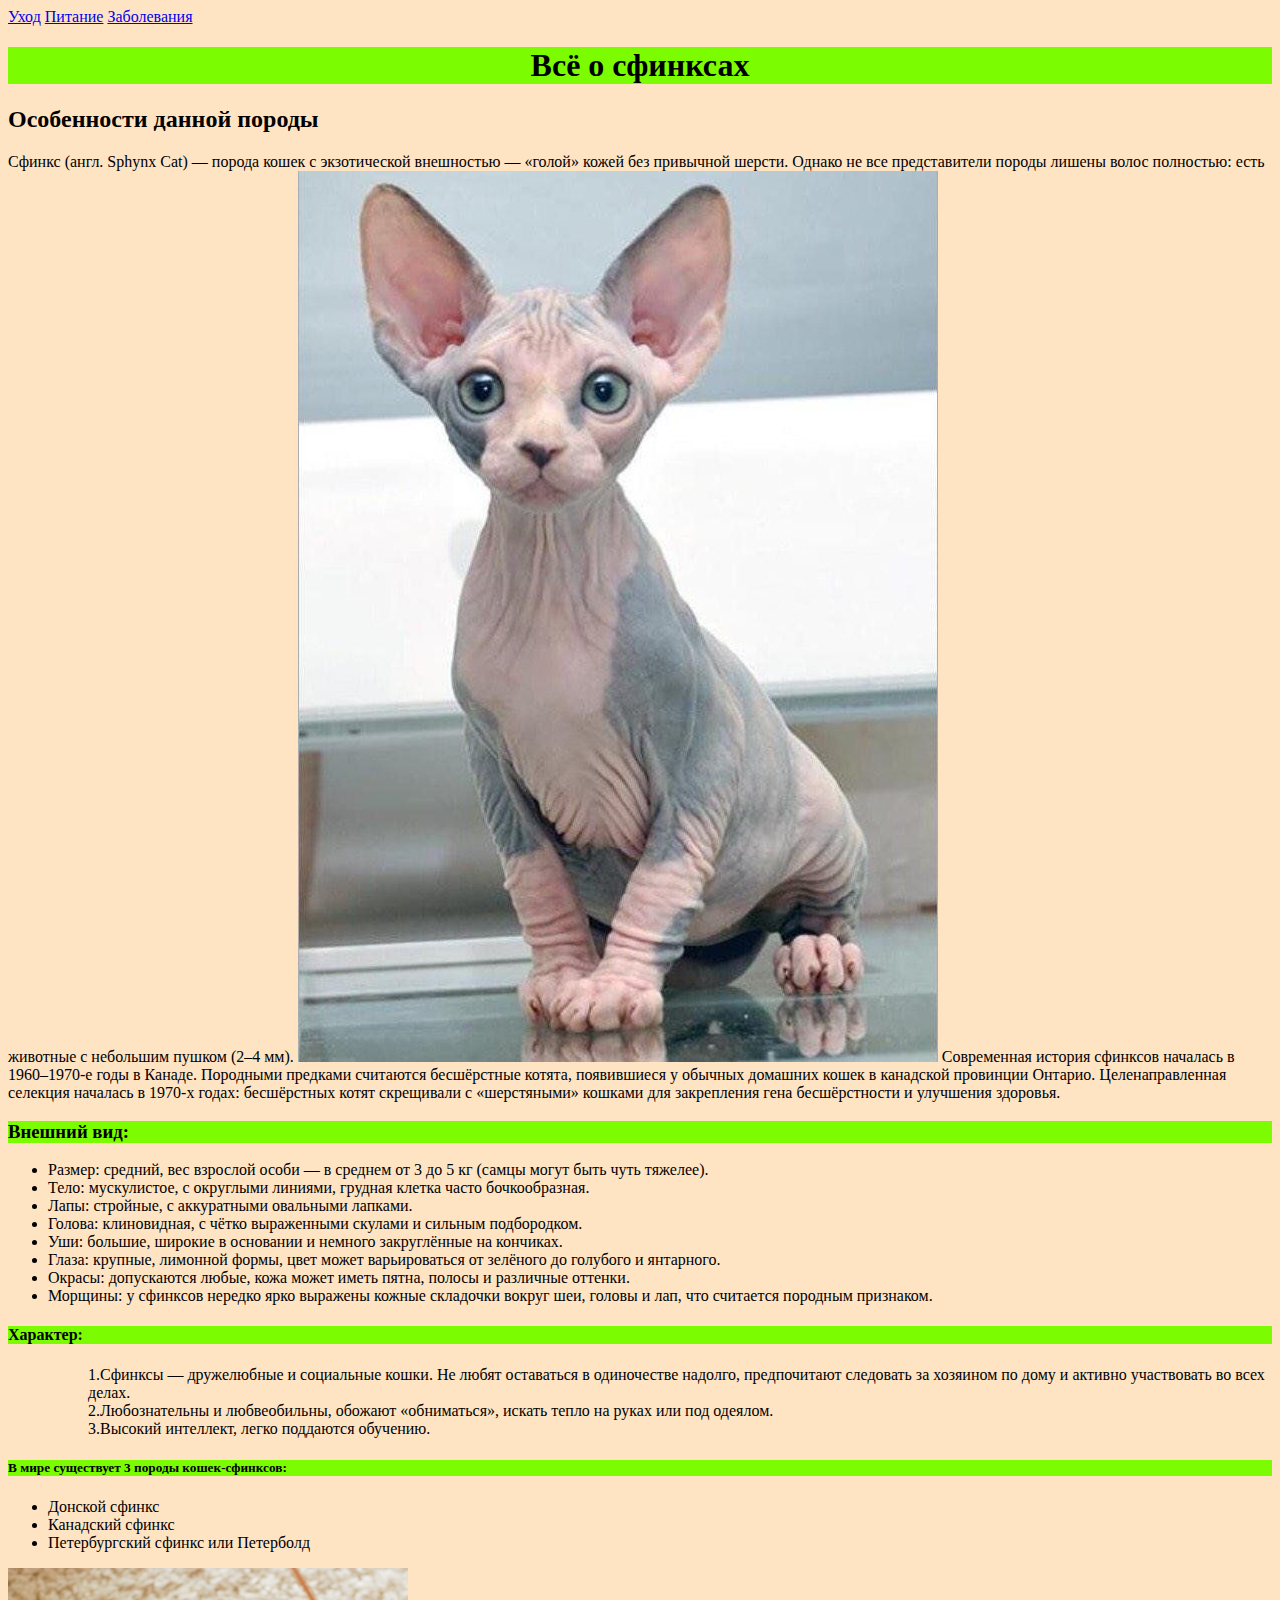
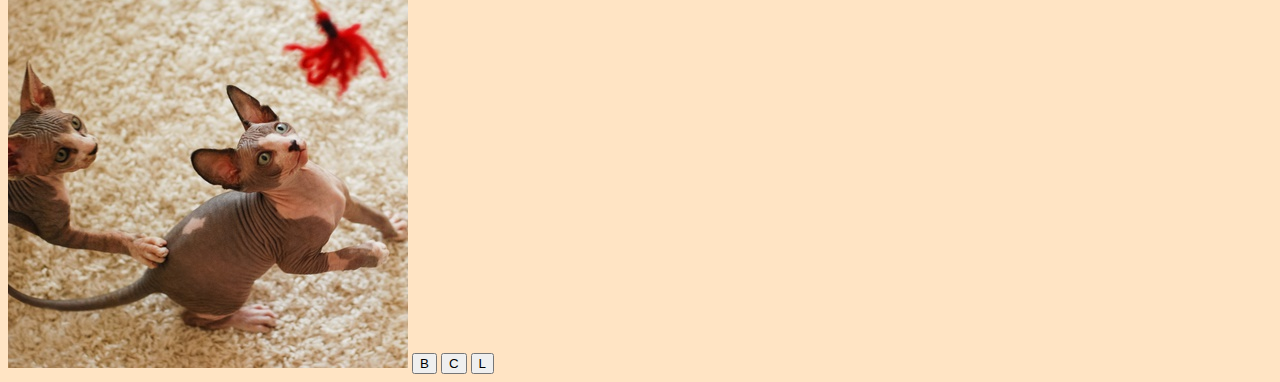
<file: index.html>
<!doctype html>
<html>
    <head>
        <meta charset="utf-8">
        <title>Порода сфинкс</title>
        <link rel="stylesheet" href="style.css">
        <script src="color.js"></script>
         <a href="Уход.html">Уход</a>
         <a href="Питание.html">Питание</a>
         <a href="Заболевания.html">Заболевания</a>

    </head>
        <body>
        <h1>Всё о сфинксах</h1>
        <h2>Особенности данной породы</h2>
        <p1 align="justify">Сфинкс (англ. Sphynx Cat) — порода кошек с экзотической внешностью — «голой» кожей без привычной шерсти. Однако не все представители породы лишены волос полностью: есть животные с небольшим пушком (2–4 мм).</p1>
        
        <img src="./159d3fb9be1fd4b78885940e053493e9.jpg">
        
        <p2 align="justify">Современная история сфинксов началась в 1960–1970-е годы в Канаде. Породными предками считаются бесшёрстные котята, появившиеся у обычных домашних кошек в канадской провинции Онтарио. Целенаправленная селекция началась в 1970-х годах: бесшёрстных котят скрещивали с «шерстяными» кошками для закрепления гена бесшёрстности и улучшения здоровья.</p2>
        
        <h3>Внешний вид:</h3>
        <ul>
            <li>Размер: средний, вес взрослой особи — в среднем от 3 до 5 кг (самцы могут быть чуть тяжелее).</li>
            <li>Тело: мускулистое, с округлыми линиями, грудная клетка часто бочкообразная.</li>
            <li>Лапы: стройные, с аккуратными овальными лапками.</li>
            <li>Голова: клиновидная, с чётко выраженными скулами и сильным подбородком.</li>
            <li>Уши: большие, широкие в основании и немного закруглённые на кончиках.</li>
            <li>Глаза: крупные, лимонной формы, цвет может варьироваться от зелёного до голубого и янтарного.</li>
            <li>Окрасы: допускаются любые, кожа может иметь пятна, полосы и различные оттенки.</li>
            <li>Морщины: у сфинксов нередко ярко выражены кожные складочки вокруг шеи, головы и лап, что считается породным признаком.</li>
        </ul>
        <h4>Характер:</h4>
        <ul>
        <ol>1.Сфинксы — дружелюбные и социальные кошки. Не любят оставаться в одиночестве надолго, предпочитают следовать за хозяином по дому и активно участвовать во всех делах.</ol>
        <ol>2.Любознательны и любвеобильны, обожают «обниматься», искать тепло на руках или под одеялом.</ol>
        <ol>3.Высокий интеллект, легко поддаются обучению.</ol>
        
        </ul>
        <h5> В мире существует 3 породы кошек-сфинксов:</h5>
        <ul>
            <li>Донской сфинкс</li>
            <li>Канадский сфинкс</li>
            <li>Петербургский сфинкс или Петерболд</li>
        </ul>
        <img src="./blog-breed-sphinx_12.max-400x400.format-jpeg.jpg">

         <button id="bisque">B</button>
         <button id="cornsilk">C</button>
         <button id="lavenderblush">L</button>
    
            
        </body>
    
</html>
</file>
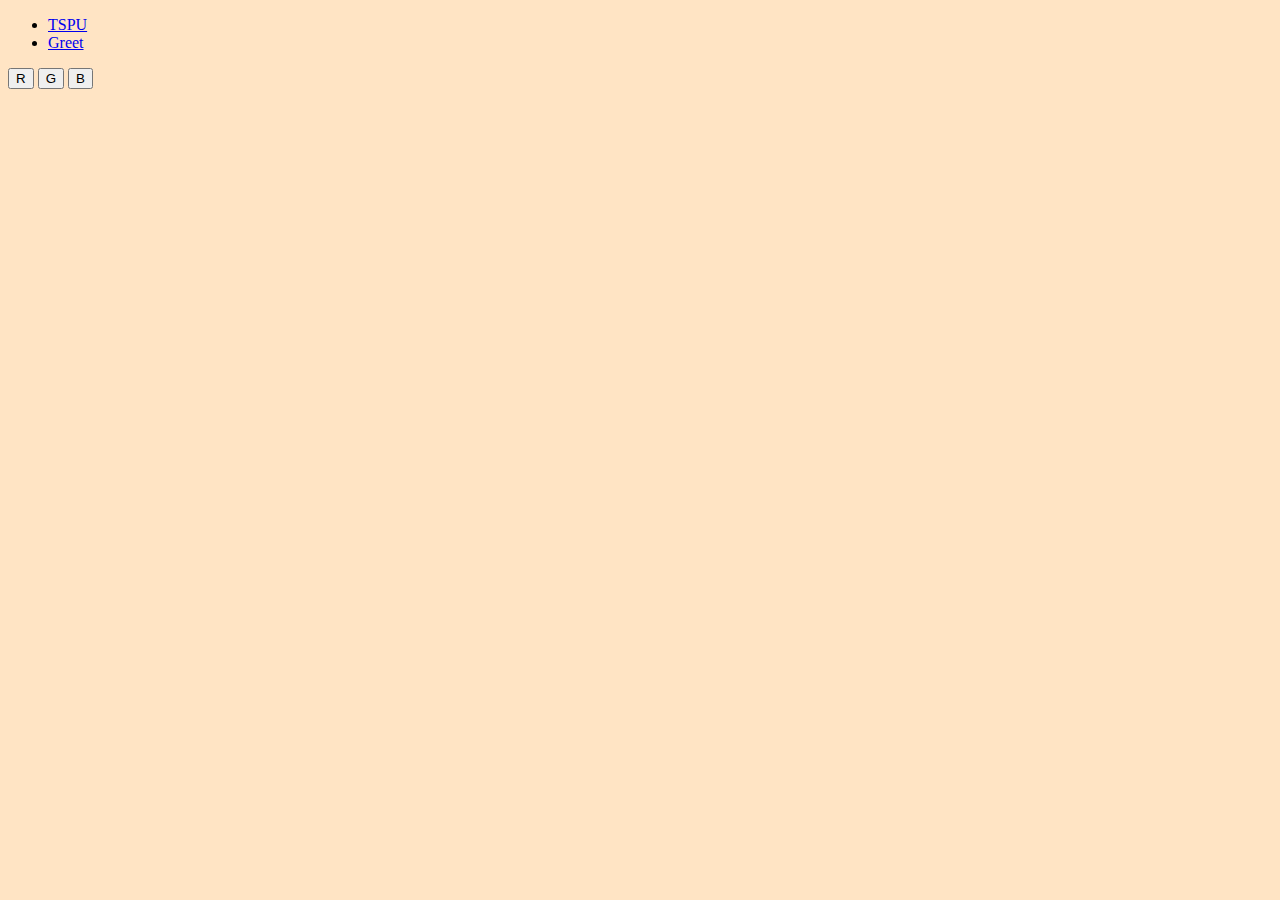
<file: color.html>
<!doctype html>
<html>
    <head>
        <link rel="stylesheet" href="style.css">
        <script src="color.js"></script>
    </head>
    <body>
        <ul>
            <li><a href="index.html">TSPU</a></li>
            <li><a href="greet.html">Greet</a></li>
        </ul>
         <button id="red">R</button>
         <button id="green">G</button>
         <button id="blue">B</button>
     </body>
    
</html>
</file>
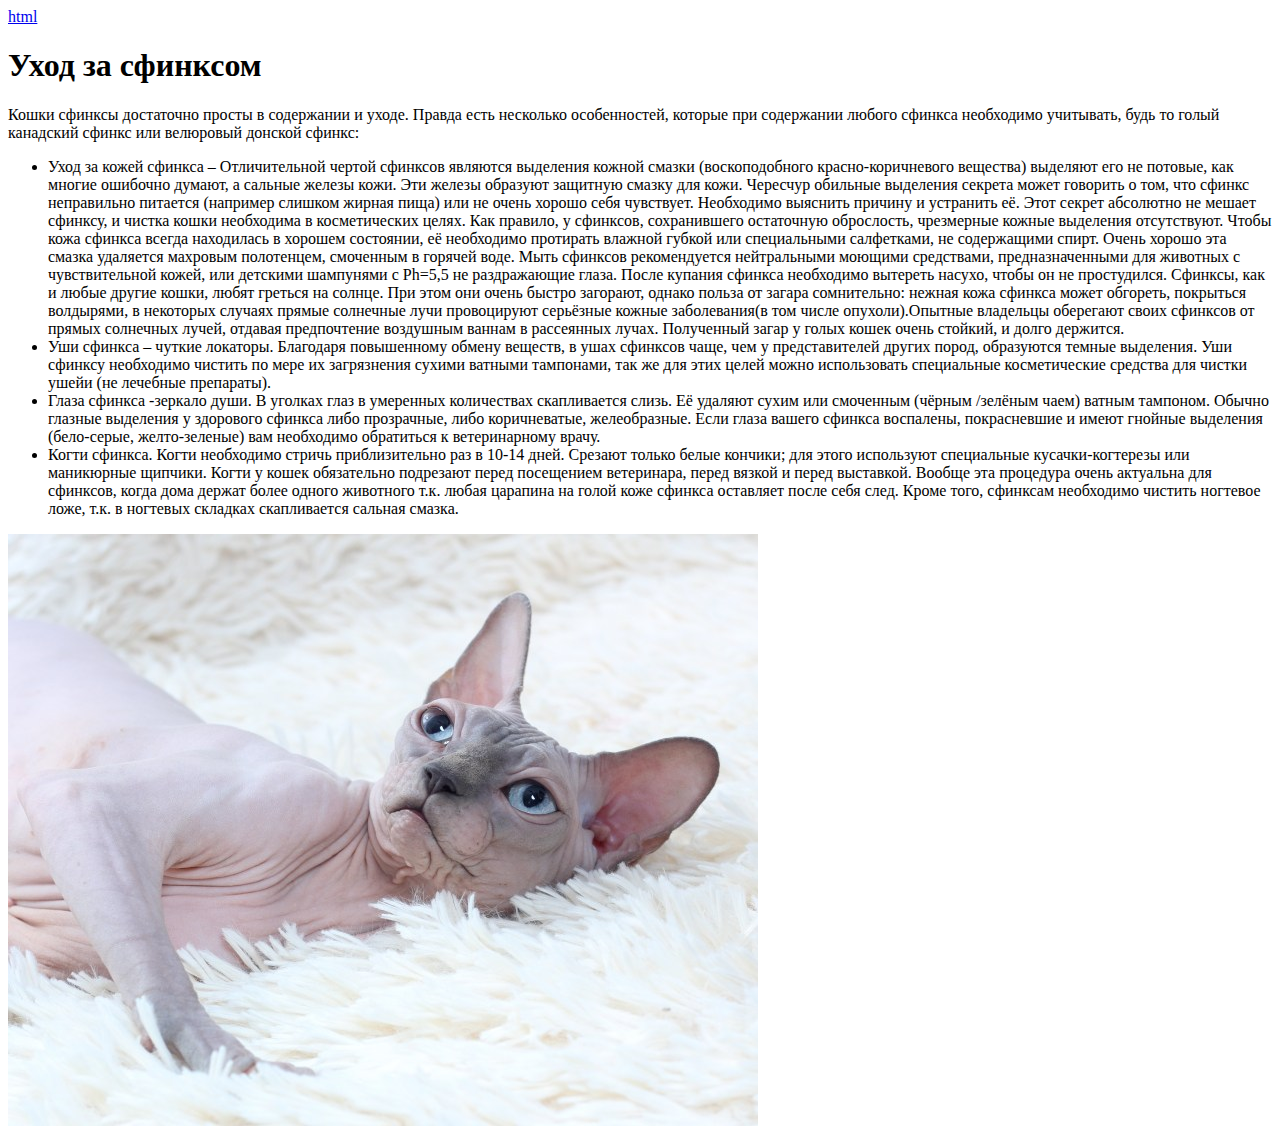
<file: css.html>
<!doctype html>
<html>
    <head>
        <meta charset="utf-8">
        <title>Уход</title>
        <a href="index.html">html</a>
    </head>
        <body>
        <h1>Уход за сфинксом</h1>
        
        <p1>Кошки сфинксы достаточно просты в содержании и уходе. Правда есть несколько особенностей, которые при содержании любого сфинкса необходимо учитывать, будь то голый канадский сфинкс или велюровый донской сфинкс: </p1>

        <ul>
            <li>Уход за кожей сфинкса – Отличительной чертой сфинксов являются выделения кожной смазки (воскоподобного красно-коричневого вещества) выделяют его не потовые, как многие ошибочно думают, а сальные железы кожи. Эти железы образуют защитную смазку для кожи. Чересчур обильные выделения секрета может говорить о том, что сфинкс неправильно питается (например слишком жирная пища) или не очень хорошо себя чувствует. Необходимо выяснить причину и устранить её. Этот секрет абсолютно не мешает сфинксу, и чистка кошки необходима в косметических целях. Как правило, у сфинксов, сохранившего остаточную оброслость, чрезмерные кожные выделения отсутствуют. Чтобы кожа сфинкса всегда находилась в хорошем состоянии, её необходимо протирать влажной губкой или специальными салфетками, не содержащими спирт. Очень хорошо эта смазка удаляется махровым полотенцем, смоченным в горячей воде. Мыть сфинксов рекомендуется нейтральными моющими средствами, предназначенными для животных с чувствительной кожей, или детскими шампунями с Ph=5,5 не раздражающие глаза. После купания сфинкса необходимо вытереть насухо, чтобы он не простудился. Сфинксы, как и любые другие кошки, любят греться на солнце. При этом они очень быстро загорают, однако польза от загара сомнительно: нежная кожа сфинкса может обгореть, покрыться волдырями, в некоторых случаях прямые солнечные лучи провоцируют серьёзные кожные заболевания(в том числе опухоли).Опытные владельцы оберегают своих сфинксов от прямых солнечных лучей, отдавая предпочтение воздушным ваннам в рассеянных лучах. Полученный загар у голых кошек очень стойкий, и долго держится.</li>
            <li>Уши сфинкса – чуткие локаторы. Благодаря повышенному обмену веществ, в ушах сфинксов чаще, чем у представителей других пород, образуются темные выделения. Уши сфинксу необходимо чистить по мере их загрязнения сухими ватными тампонами, так же для этих целей можно использовать специальные косметические средства для чистки ушейи (не лечебные препараты).</li>
            <li>Глаза сфинкса -зеркало души. В уголках глаз в умеренных количествах скапливается слизь. Её удаляют сухим или смоченным (чёрным /зелёным чаем) ватным тампоном. Обычно глазные выделения у здорового сфинкса либо прозрачные, либо коричневатые, желеобразные. Если глаза вашего сфинкса воспалены, покрасневшие и имеют гнойные выделения (бело-серые, желто-зеленые) вам необходимо обратиться к ветеринарному врачу.</li>
            <li>Когти сфинкса. Когти необходимо стричь приблизительно раз в 10-14 дней. Срезают только белые кончики; для этого используют специальные кусачки-когтерезы или маникюрные щипчики. Когти у кошек обязательно подрезают перед посещением ветеринара, перед вязкой и перед выставкой. Вообще эта процедура очень актуальна для сфинксов, когда дома держат более одного животного т.к. любая царапина на голой коже сфинкса оставляет после себя след. Кроме того, сфинксам необходимо чистить ногтевое ложе, т.к. в ногтевых складках скапливается сальная смазка.</li>
            
        </ul>
        <img src="./1664408246_42-fonowik-club-p-nakachennii-kot-sfinks-67.jpg">

    
            
        </body>
    
</html>
</file>
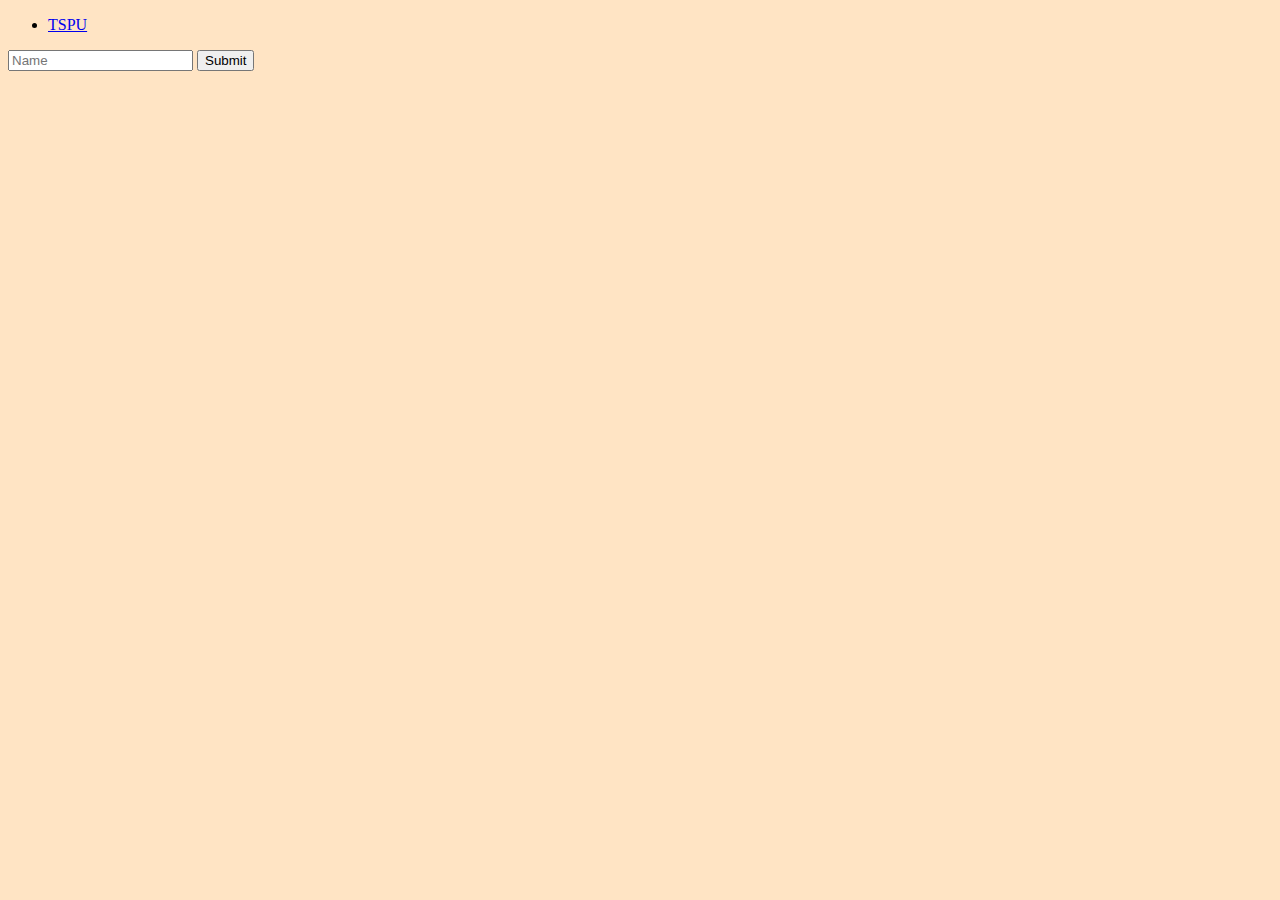
<file: greet.html>
<!doctype html>
<html>
    <head>
        <link rel="stylesheet" href="style.css">
    </head>
    <body>
        <ul>
            <li><a href="index.html">TSPU</a></li>
        </ul>
        <form onsubmit="greet(); return false;">
            <input type="text" id="name" placeholder="Name">
            <input type="submit">
        </form>
        <script>
            function greet()
            {
                alert("Hello " + document.querySelector("#name").value);
            }
        </script>
    </body>
</html>
</file>
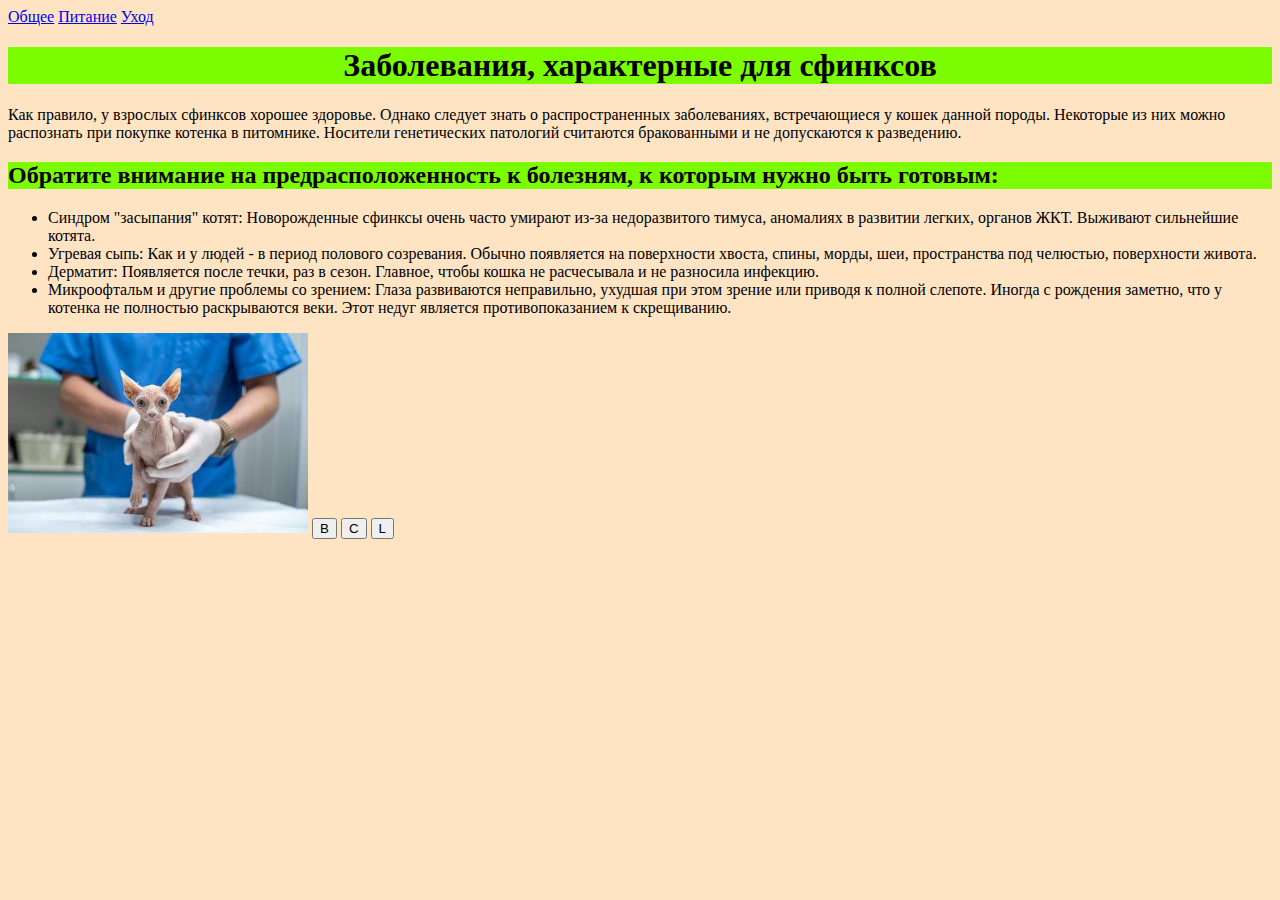
<file: Заболевания.html>
<!doctype html>
<html>
    <head>
        <meta charset="utf-8">
        <title>Заболевания</title>
        <link rel="stylesheet" href="4style.css">
         <script src="color.js"></script>
        <a href="index.html">Общее</a>
        <a href="Питание.html">Питание</a>
        <a href="Уход.html">Уход</a>
    </head>
        <body>
        <h1>Заболевания, характерные для сфинксов</h1>

        <p1 align="justify">Как правило, у взрослых сфинксов хорошее здоровье. Однако следует знать о распространенных заболеваниях, встречающиеся у кошек данной породы. Некоторые из них можно распознать при покупке котенка в питомнике. Носители генетических патологий считаются бракованными и не допускаются к разведению.</p1>
        
        <h2 align="justify">Обратите внимание на предрасположенность к болезням, к которым нужно быть готовым:</h2>
        
        <ul>
            <li>Синдром "засыпания" котят: Новорожденные сфинксы очень часто  умирают из-за недоразвитого тимуса, аномалиях в развитии легких, органов ЖКТ. Выживают сильнейшие котята.</li>
            
            <li>Угревая сыпь: Как и у людей - в период полового созревания. Обычно появляется на поверхности хвоста, спины, морды, шеи, пространства под челюстью, поверхности живота.
            
            <li>Дерматит: Появляется после течки, раз в сезон. Главное, чтобы кошка не расчесывала и не разносила инфекцию.</li>

            <li>Микроофтальм и другие проблемы со зрением: Глаза развиваются неправильно, ухудшая при этом зрение или приводя к полной слепоте. Иногда с рождения заметно, что у котенка не полностью раскрываются веки. Этот недуг является противопоказанием к скрещиванию.</li>
            
        </ul>
        
        <img src="./GettyImages-1284807293-300x200.jpg">

        <button id="bisque">B</button>
        <button id="cornsilk">C</button>
        <button id="lavenderblush">L</button>
            
        </body>
    
</html>
</file>
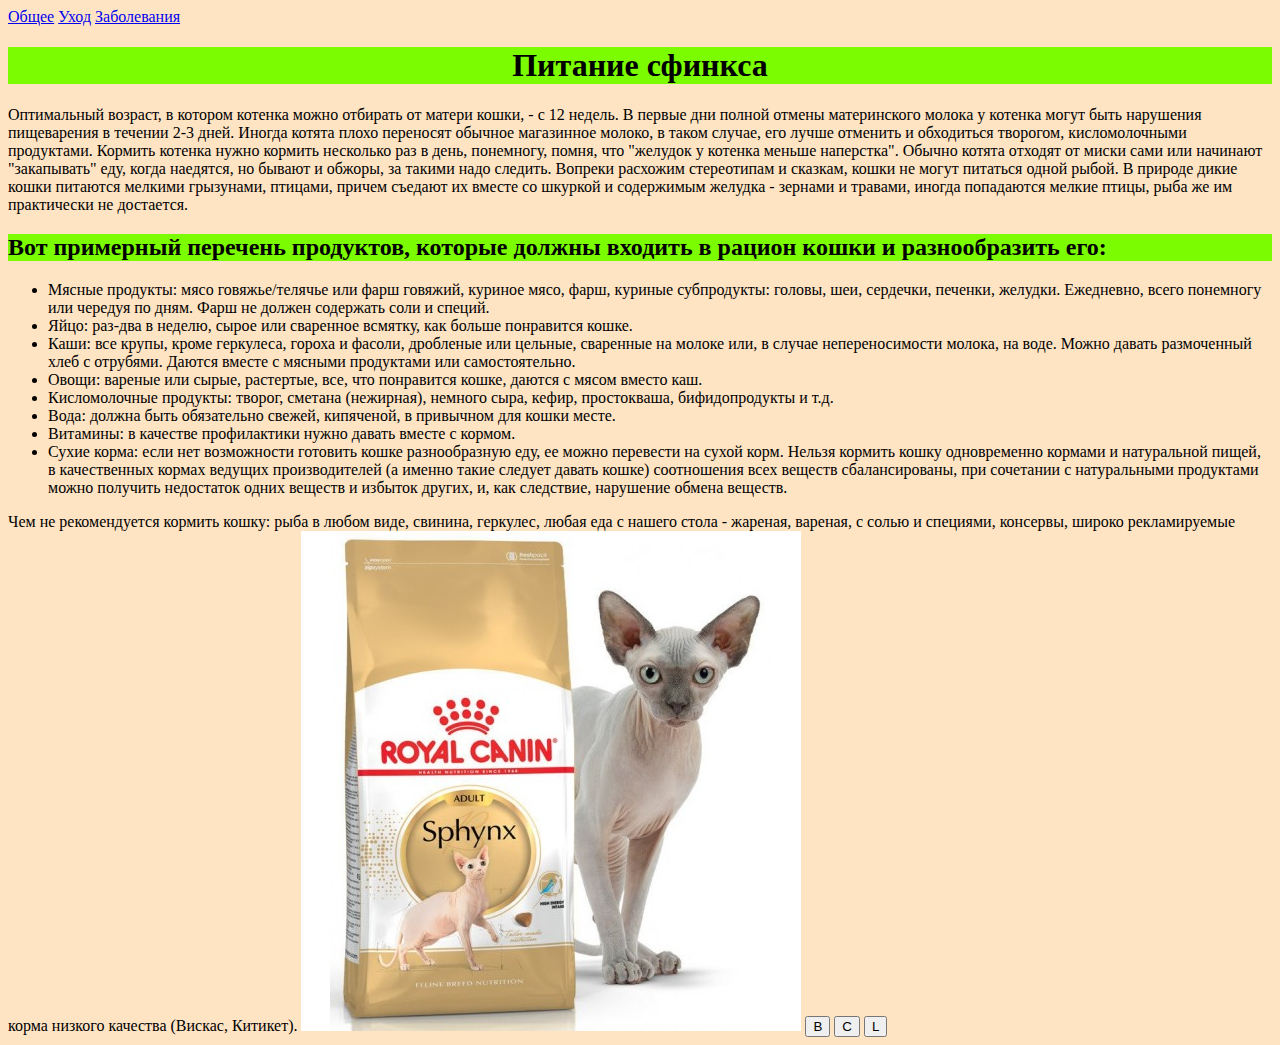
<file: Питание.html>
<!doctype html>
<html>
    <head>
        <meta charset="utf-8">
        <title>Питание</title>
        <link rel="stylesheet" href="3style.css">
         <script src="color.js"></script>
        <a href="index.html">Общее</a>
        <a href="Уход.html">Уход</a>
        <a href="Заболевания.html">Заболевания</a>
    </head>
        <body>
        <h1>Питание сфинкса</h1>
        
        <p1 align="justify">Оптимальный возраст, в котором котенка можно отбирать от матери кошки, - с 12 недель. В первые дни полной отмены материнского молока у котенка могут быть нарушения пищеварения в течении 2-3 дней.</p1> 
        <p2 align="justify">Иногда котята плохо переносят обычное магазинное молоко, в таком случае, его лучше отменить и обходиться творогом, кисломолочными продуктами.</p2>
        <p3 align="justify">Кормить котенка нужно кормить несколько раз в день, понемногу, помня, что "желудок у котенка меньше наперстка".</p3>
        <p4 align="justify">Обычно котята отходят от миски сами или начинают "закапывать" еду, когда наедятся, но бывают и обжоры, за такими надо следить.</p4>
        <p5 align="justify">Вопреки расхожим стереотипам и сказкам, кошки не могут питаться одной рыбой. В природе дикие кошки питаются мелкими грызунами, птицами, причем съедают их вместе со шкуркой и содержимым желудка - зернами и травами, иногда попадаются мелкие птицы, рыба же им практически не достается.</p5>
        
        <h2>Вот примерный перечень продуктов, которые должны входить в рацион кошки и разнообразить его:</h2>
        
        <ul>
            <li>Мясные продукты: мясо говяжье/телячье или фарш говяжий, куриное мясо, фарш, куриные субпродукты: головы, шеи, сердечки, печенки, желудки. Ежедневно, всего понемногу или чередуя по дням. Фарш не должен содержать соли и специй.</li>
            
            <li>Яйцо: раз-два в неделю, сырое или сваренное всмятку, как больше понравится кошке.</li>
            
            <li>Каши: все крупы, кроме геркулеса, гороха и фасоли, дробленые или цельные, сваренные на молоке или, в случае непереносимости молока, на воде. Можно давать размоченный хлеб с отрубями. Даются вместе с мясными продуктами или самостоятельно.</li>
            
            <li>Овощи: вареные или сырые, растертые, все, что понравится кошке, даются с мясом вместо каш.</li>

            <li>Кисломолочные продукты: творог, сметана (нежирная), немного сыра, кефир, простокваша, бифидопродукты и т.д.</li>

            <li>Вода: должна быть обязательно свежей, кипяченой, в привычном для кошки месте.</li>

            <li>Витамины: в качестве профилактики нужно давать вместе с кормом.</li>

            <li>Сухие корма: если нет возможности готовить кошке разнообразную еду, ее можно перевести на сухой корм. Hельзя кормить кошку одновременно кормами и натуральной пищей, в качественных кормах ведущих производителей (а именно такие следует давать кошке) соотношения всех веществ сбалансированы, при сочетании с натуральными продуктами можно получить недостаток одних веществ и избыток других, и, как следствие, нарушение обмена веществ.</li>
            </ul>
        
        <p6 align="justify">Чем не рекомендуется кормить кошку: рыба в любом виде, свинина, геркулес, любая еда с нашего стола - жареная, вареная, с солью и специями, консервы, широко рекламируемые корма низкого качества (Вискас, Китикет).</p6>
            
        <img src="./sphynx-adult-korm-dlya-vzroslyh-koshek-porody-sfinks-royal-kanin-edalt-fbn-500x500.jpg">

        <button id="bisque">B</button>
        <button id="cornsilk">C</button>
        <button id="lavenderblush">L</button>
            
        </body>
    
</html>
</file>
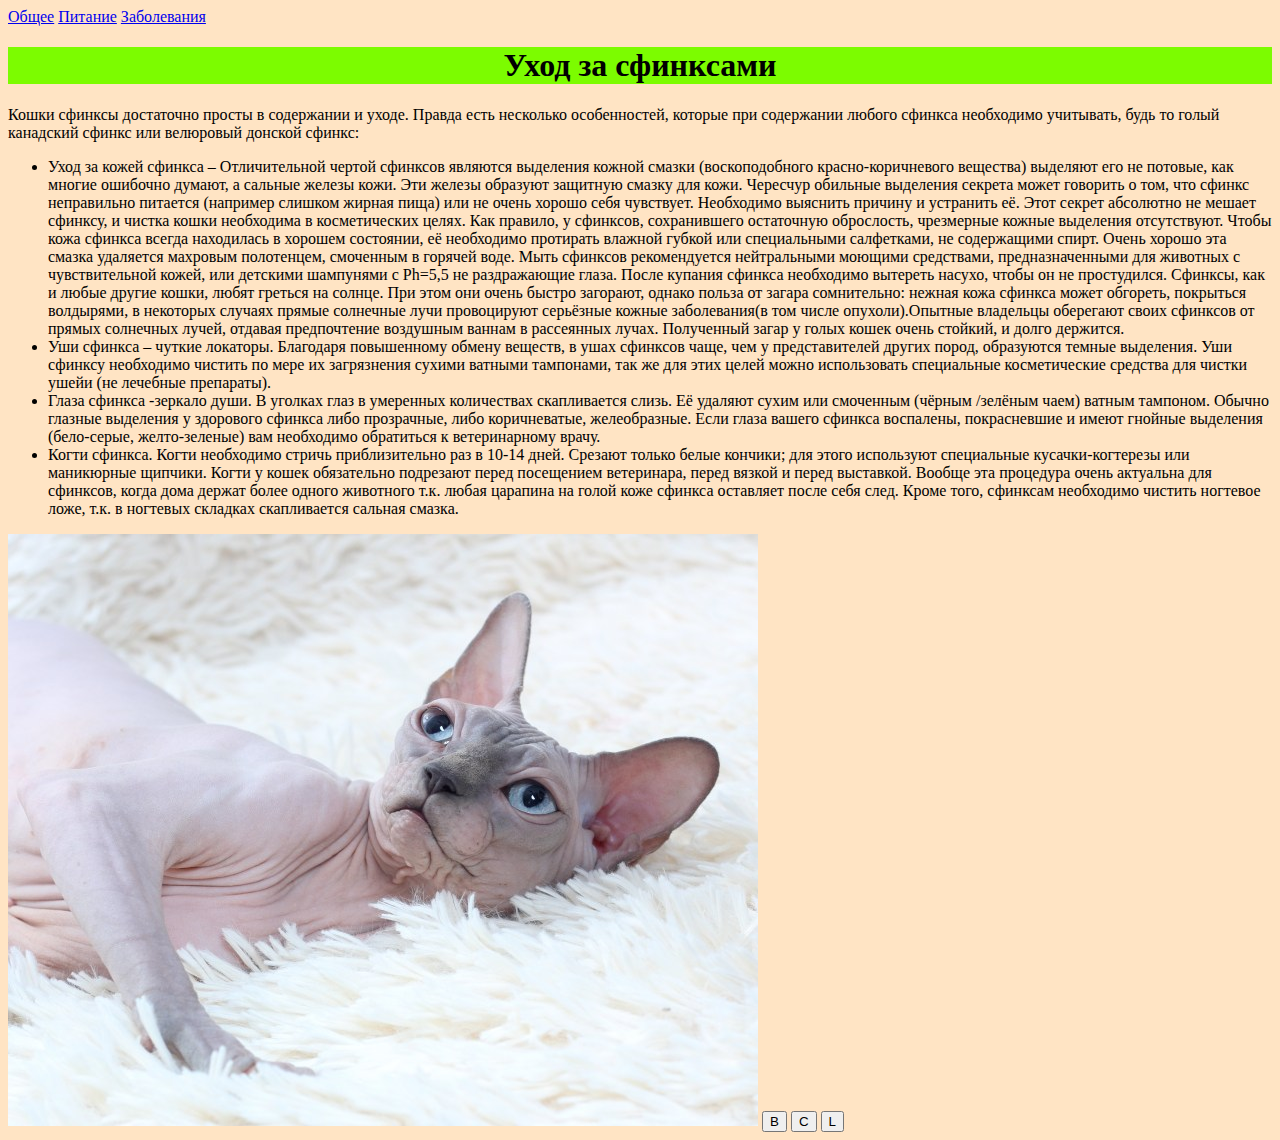
<file: Уход.html>
<!doctype html>
<html>
    <head>
        <meta charset="utf-8">
        <title>Уход</title>
        <link rel="stylesheet" href="2style.css">
         <script src="color.js"></script>
        <a href="index.html">Общее</a>
        <a href="Питание.html">Питание</a>
        <a href="Заболевания.html">Заболевания</a>
    </head>
        <body>
        <h1>Уход за сфинксами</h1>
        
        <p1 align="justify">Кошки сфинксы достаточно просты в содержании и уходе. Правда есть несколько особенностей, которые при содержании любого сфинкса необходимо учитывать, будь то голый канадский сфинкс или велюровый донской сфинкс: </p1>

        <ul>
            <li>Уход за кожей сфинкса – Отличительной чертой сфинксов являются выделения кожной смазки (воскоподобного красно-коричневого вещества) выделяют его не потовые, как многие ошибочно думают, а сальные железы кожи. Эти железы образуют защитную смазку для кожи. Чересчур обильные выделения секрета может говорить о том, что сфинкс неправильно питается (например слишком жирная пища) или не очень хорошо себя чувствует. Необходимо выяснить причину и устранить её. Этот секрет абсолютно не мешает сфинксу, и чистка кошки необходима в косметических целях. Как правило, у сфинксов, сохранившего остаточную оброслость, чрезмерные кожные выделения отсутствуют. Чтобы кожа сфинкса всегда находилась в хорошем состоянии, её необходимо протирать влажной губкой или специальными салфетками, не содержащими спирт. Очень хорошо эта смазка удаляется махровым полотенцем, смоченным в горячей воде. Мыть сфинксов рекомендуется нейтральными моющими средствами, предназначенными для животных с чувствительной кожей, или детскими шампунями с Ph=5,5 не раздражающие глаза. После купания сфинкса необходимо вытереть насухо, чтобы он не простудился. Сфинксы, как и любые другие кошки, любят греться на солнце. При этом они очень быстро загорают, однако польза от загара сомнительно: нежная кожа сфинкса может обгореть, покрыться волдырями, в некоторых случаях прямые солнечные лучи провоцируют серьёзные кожные заболевания(в том числе опухоли).Опытные владельцы оберегают своих сфинксов от прямых солнечных лучей, отдавая предпочтение воздушным ваннам в рассеянных лучах. Полученный загар у голых кошек очень стойкий, и долго держится.</li>
            
            <li>Уши сфинкса – чуткие локаторы. Благодаря повышенному обмену веществ, в ушах сфинксов чаще, чем у представителей других пород, образуются темные выделения. Уши сфинксу необходимо чистить по мере их загрязнения сухими ватными тампонами, так же для этих целей можно использовать специальные косметические средства для чистки ушейи (не лечебные препараты).</li>
            
            <li>Глаза сфинкса -зеркало души. В уголках глаз в умеренных количествах скапливается слизь. Её удаляют сухим или смоченным (чёрным /зелёным чаем) ватным тампоном. Обычно глазные выделения у здорового сфинкса либо прозрачные, либо коричневатые, желеобразные. Если глаза вашего сфинкса воспалены, покрасневшие и имеют гнойные выделения (бело-серые, желто-зеленые) вам необходимо обратиться к ветеринарному врачу.</li>
            
            <li>Когти сфинкса. Когти необходимо стричь приблизительно раз в 10-14 дней. Срезают только белые кончики; для этого используют специальные кусачки-когтерезы или маникюрные щипчики. Когти у кошек обязательно подрезают перед посещением ветеринара, перед вязкой и перед выставкой. Вообще эта процедура очень актуальна для сфинксов, когда дома держат более одного животного т.к. любая царапина на голой коже сфинкса оставляет после себя след. Кроме того, сфинксам необходимо чистить ногтевое ложе, т.к. в ногтевых складках скапливается сальная смазка.</li>
            
        </ul>
        <img src="./1664408246_42-fonowik-club-p-nakachennii-kot-sfinks-67.jpg">

        <button id="bisque">B</button>
        <button id="cornsilk">C</button>
        <button id="lavenderblush">L</button>
            
        </body>
    
</html>
</file>
<file: style.css>
body{background-color: bisque}
h1{background-color: lawngreen; color: black; text-align: center}
h3{background-color: lawngreen; color: black}
h4{background-color: lawngreen; color: black}
h5{background-color: lawngreen; color: black}
</file>
<file: 4style.css>
body{background-color: bisque}
h1{background-color: lawngreen; color: black; text-align: center}
h2{background-color: lawngreen; color: black}
</file>
<file: 3style.css>
body{background-color: bisque}
h1{background-color: lawngreen; color: black; text-align: center}
h2{background-color: lawngreen; color: black}
</file>
<file: 2style.css>
body{background-color: bisque}
h1{background-color: lawngreen; color: black; text-align: center}
</file>
